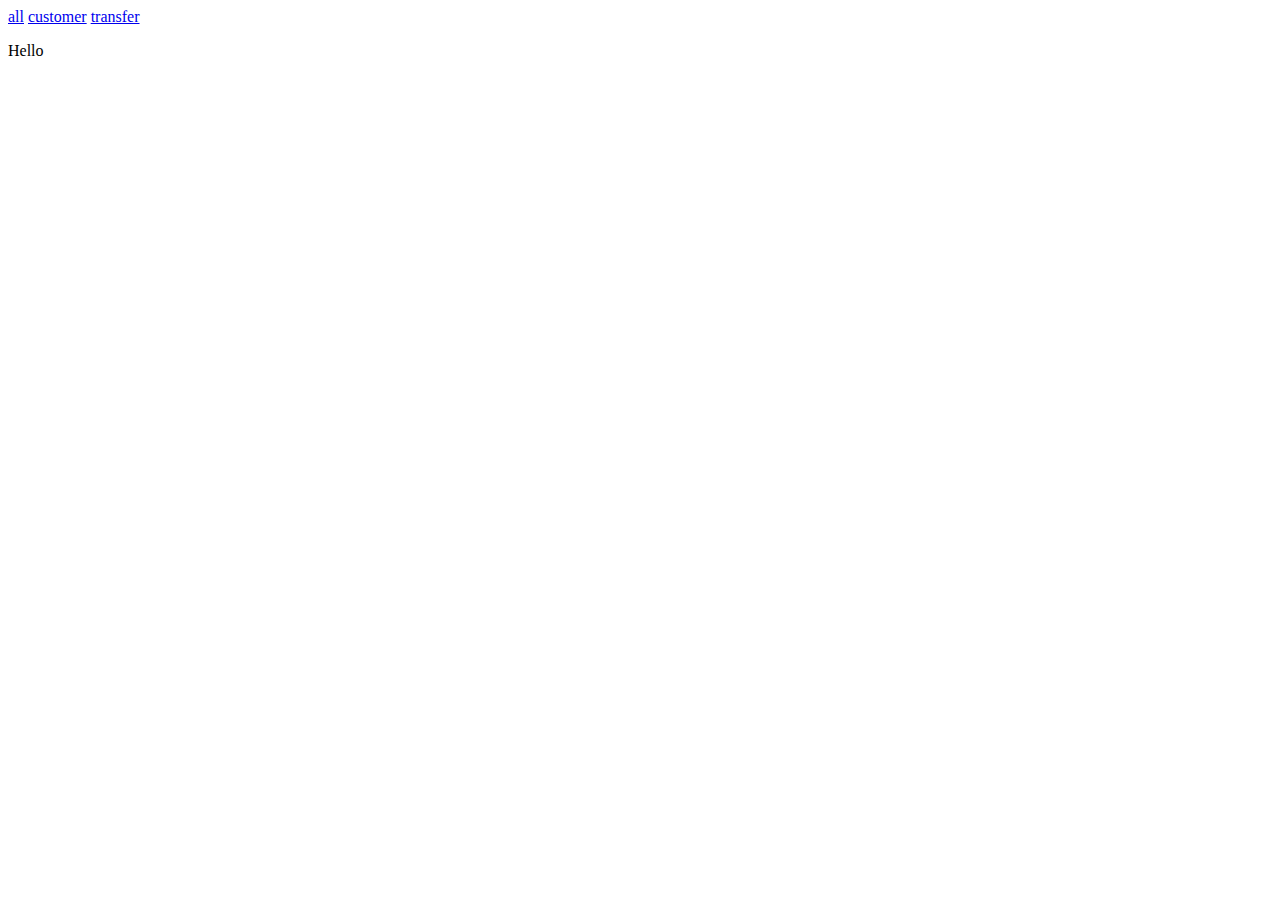
<file: banking_app/templates/banking/index.html>
<!DOCTYPE html>
<html lang="en">
<head>
    <meta charset="UTF-8">
    <meta name="viewport" content="width=device-width, initial-scale=1.0">
    <title>Home</title>
</head>
<body>
    <a href="/all">all</a>
    <a href="/customer">customer</a>
    <a href="/transfer">transfer</a>
    <p>Hello</p>
</body>
</html>
</file>
